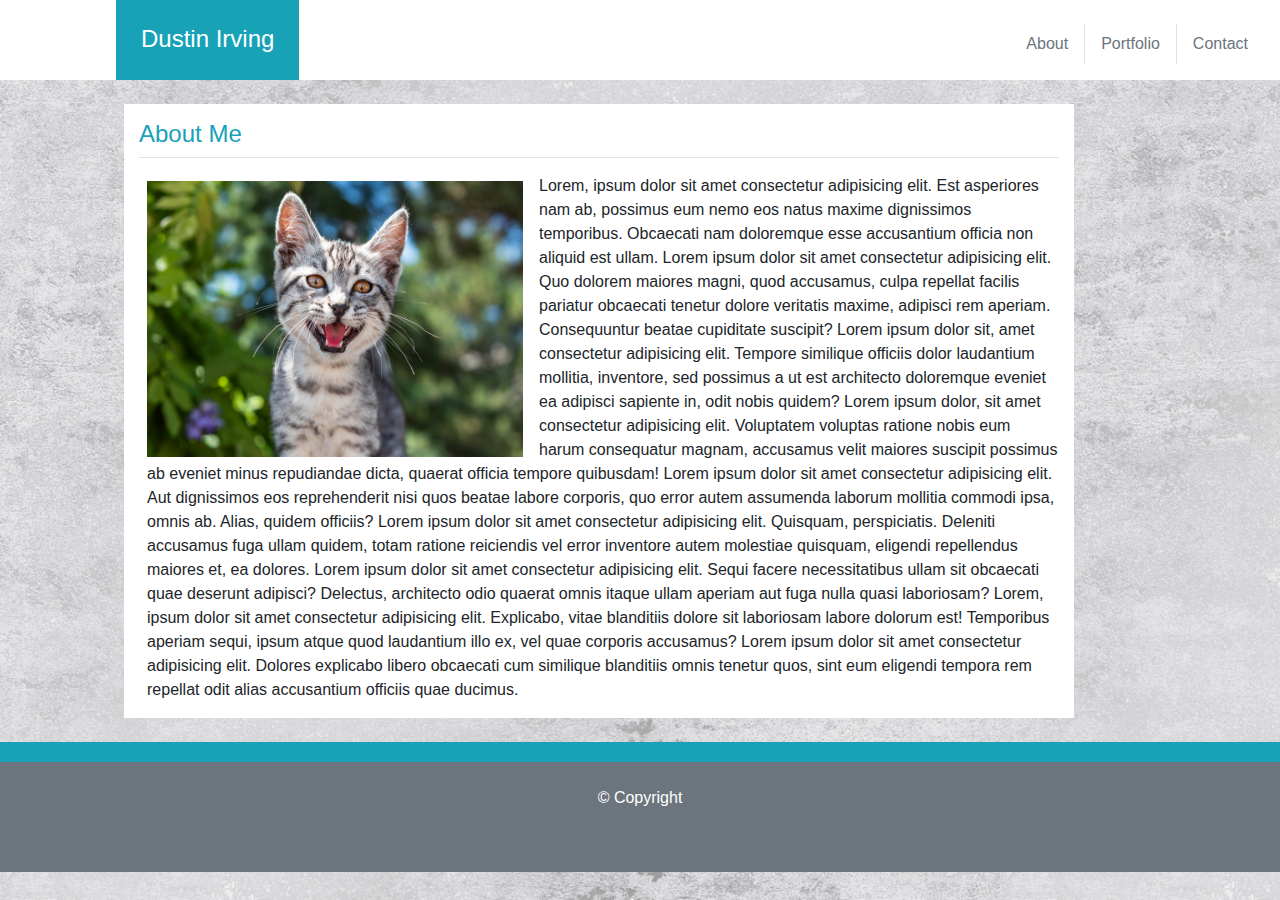
<file: index.html>
<!DOCTYPE html>
<html lang="en">

<head>
    <meta charset="UTF-8">
    <meta name="viewport" content="width=device-width, initial-scale=1.0">
    <meta http-equiv="X-UA-Compatible" content="ie=edge">
    <title>About</title>
    <!-- Bootstrap link -->
    <link rel="stylesheet" href="https://stackpath.bootstrapcdn.com/bootstrap/4.4.1/css/bootstrap.min.css" integrity="sha384-Vkoo8x4CGsO3+Hhxv8T/Q5PaXtkKtu6ug5TOeNV6gBiFeWPGFN9MuhOf23Q9Ifjh" crossorigin="anonymous">
    <!-- CSS style page -->
    <link rel="stylesheet" href="style.css">
</head>

<!-- Body, Background set to an image -->

<body style="background-image: url(gr-bg.jpeg);">

    <!-- Navigation Bar -->
    <!-- ID for CSS styling. Classes for Bootstrap -->

    <nav id="entire-navbar" class="navbar bg-white">

        <!-- This is my name header -->

        <span id="name-header" class="h4 text-white bg-info h-100">Dustin Irving</span>

        <!-- These are the navigation links to the the other pages contained in an unordered list -->

        <ul id="tab-bar" class="nav justify-content-center">
            <li class="nav-item">
                <a class="nav-link text-secondary border-right" href="index.html">About</a>
            </li>
            <li class="nav-item">
                <a class="nav-link text-secondary border-right" href="portfolio.html">Portfolio</a>
            </li>
            <li class="nav-item">
                <a class="nav-link text-secondary" href="contact.html">Contact</a>
            </li>
        </ul>

    </nav>

    <!-- This is the main container for the body -->
    <div class="container m-4">
        <!-- Added a row to use Bootstrap's grid system -->
        <div class="row">
            <!-- Added a column and set a value for size of the content -->
            <!-- Also added an id to make changes in css and to be able to directly target the content box -->
            <div id="content-box" class="col-10 bg-white">
                <!-- This is the header of the page -->
                <div class="h4 text-info pt-3">
                    About Me
                </div>
                <!-- Added a section containing an image and a paragraph -->
                <div class="div">
                    <!-- This is an image with set properties -->
                    <img height="300" width="400" src="cat.jpg" alt="cat" class="float-left pl-2 pt-4 pr-3">
                    <!-- This is a paragraph about the image -->
                    <p class="border-top pt-3 pl-2 mt-2">Lorem, ipsum dolor sit amet consectetur adipisicing elit. Est asperiores nam ab, possimus eum nemo eos natus maxime dignissimos temporibus. Obcaecati nam doloremque esse accusantium officia non aliquid est ullam. Lorem ipsum dolor
                        sit amet consectetur adipisicing elit. Quo dolorem maiores magni, quod accusamus, culpa repellat facilis pariatur obcaecati tenetur dolore veritatis maxime, adipisci rem aperiam. Consequuntur beatae cupiditate suscipit? Lorem ipsum
                        dolor sit, amet consectetur adipisicing elit. Tempore similique officiis dolor laudantium mollitia, inventore, sed possimus a ut est architecto doloremque eveniet ea adipisci sapiente in, odit nobis quidem? Lorem ipsum dolor, sit
                        amet consectetur adipisicing elit. Voluptatem voluptas ratione nobis eum harum consequatur magnam, accusamus velit maiores suscipit possimus ab eveniet minus repudiandae dicta, quaerat officia tempore quibusdam! Lorem ipsum dolor
                        sit amet consectetur adipisicing elit. Aut dignissimos eos reprehenderit nisi quos beatae labore corporis, quo error autem assumenda laborum mollitia commodi ipsa, omnis ab. Alias, quidem officiis? Lorem ipsum dolor sit amet consectetur
                        adipisicing elit. Quisquam, perspiciatis. Deleniti accusamus fuga ullam quidem, totam ratione reiciendis vel error inventore autem molestiae quisquam, eligendi repellendus maiores et, ea dolores. Lorem ipsum dolor sit amet consectetur
                        adipisicing elit. Sequi facere necessitatibus ullam sit obcaecati quae deserunt adipisci? Delectus, architecto odio quaerat omnis itaque ullam aperiam aut fuga nulla quasi laboriosam? Lorem, ipsum dolor sit amet consectetur adipisicing
                        elit. Explicabo, vitae blanditiis dolore sit laboriosam labore dolorum est! Temporibus aperiam sequi, ipsum atque quod laudantium illo ex, vel quae corporis accusamus? Lorem ipsum dolor sit amet consectetur adipisicing elit. Dolores
                        explicabo libero obcaecati cum similique blanditiis omnis tenetur quos, sint eum eligendi tempora rem repellat odit alias accusantium officiis quae ducimus.</p>
                </div>
            </div>
        </div>
    </div>

    <!-- This is the footer saying copyright -->
    <footer>
        <!-- This is one box in blue -->
        <div id="footer-bluebox" class="bg-info">
        </div>
        <!-- This is another box that is grey -->
        <div id="footer-greybox" class="text-center bg-secondary text-white p-4">
            <p>&copy; Copyright</p>
        </div>
    </footer>
</body>

</html>
</file>
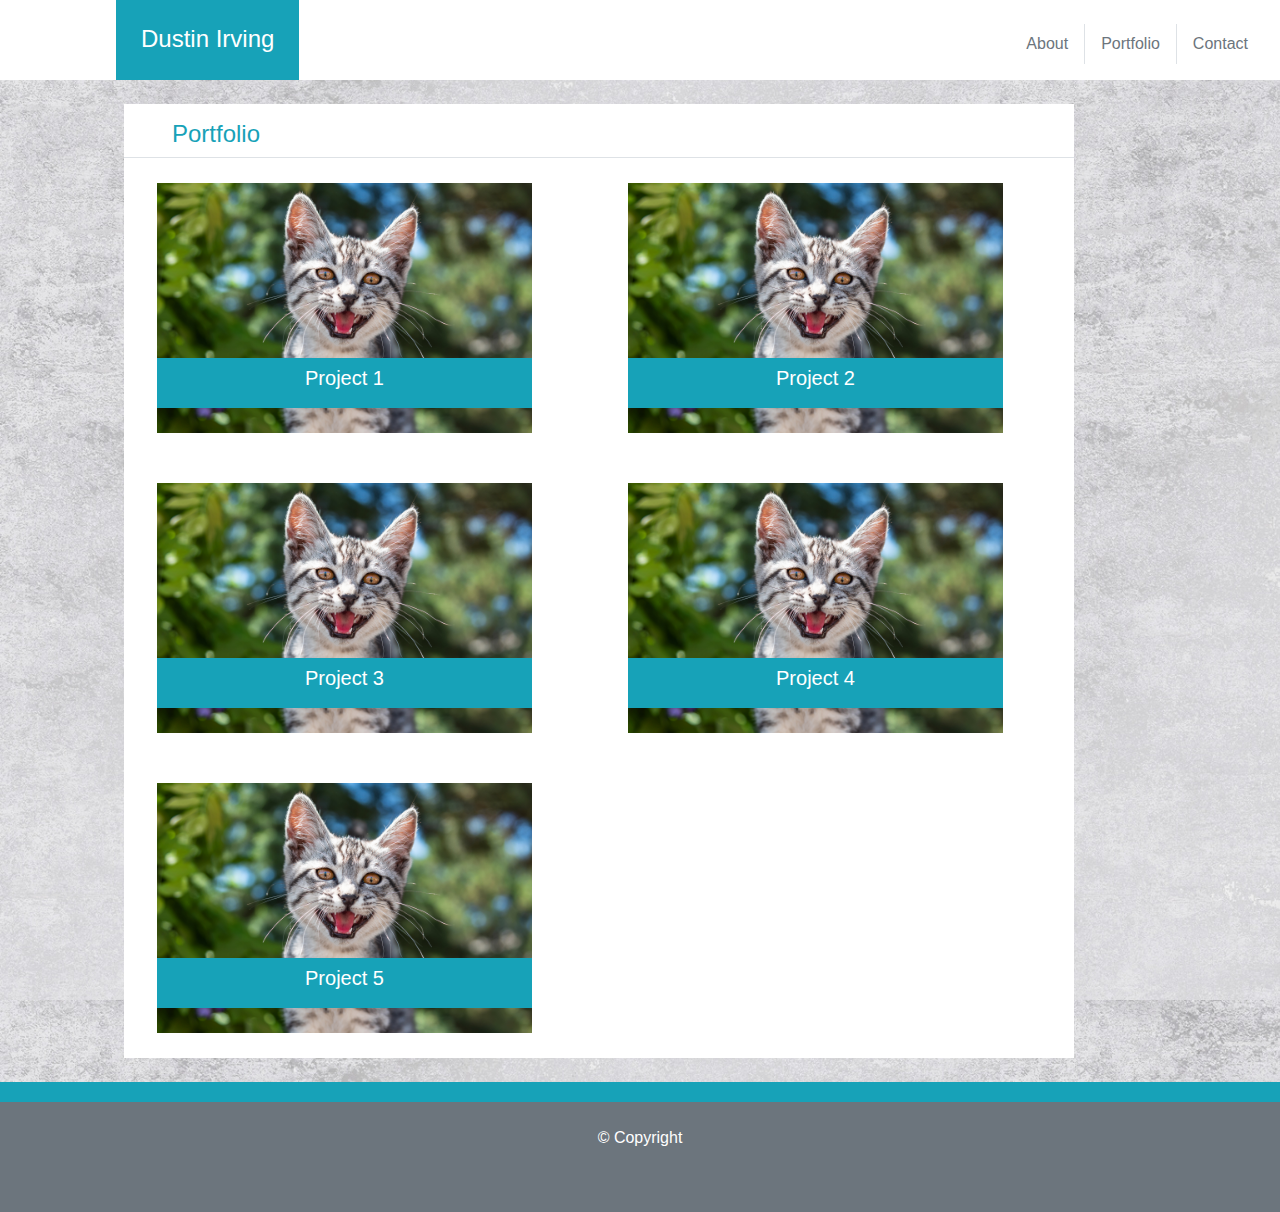
<file: portfolio.html>
<!DOCTYPE html>
<html lang="en">

<head>
    <meta charset="UTF-8">
    <meta name="viewport" content="width=device-width, initial-scale=1.0">
    <meta http-equiv="X-UA-Compatible" content="ie=edge">
    <title>Portfolio</title>
    <!-- Bootstrap link -->
    <link rel="stylesheet" href="https://stackpath.bootstrapcdn.com/bootstrap/4.4.1/css/bootstrap.min.css" integrity="sha384-Vkoo8x4CGsO3+Hhxv8T/Q5PaXtkKtu6ug5TOeNV6gBiFeWPGFN9MuhOf23Q9Ifjh" crossorigin="anonymous">
    <!-- CSS style page -->
    <link rel="stylesheet" href="style.css">
</head>

<!-- Body, Background set to an image -->

<body style="background-image: url(gr-bg.jpeg);">

    <!-- Navigation Bar -->
    <!-- ID for CSS styling. Classes for Bootstrap -->

    <nav id="entire-navbar" class="navbar bg-white">

        <!-- This is my name header -->

        <span id="name-header" class="h4 text-white bg-info h-100">Dustin Irving</span>

        <!-- These are the navigation links to the the other pages contained in an unordered list -->

        <ul id="tab-bar" class="nav justify-content-center">
            <li class="nav-item">
                <a class="nav-link text-secondary border-right" href="index.html">About</a>
            </li>
            <li class="nav-item">
                <a class="nav-link text-secondary border-right" href="portfolio.html">Portfolio</a>
            </li>
            <li class="nav-item">
                <a class="nav-link text-secondary" href="contact.html">Contact</a>
            </li>
        </ul>

    </nav>
    <!-- This is the main container that consists of the header and different pictures of projects -->
    <div class="container m-4">
        <!-- There is one row with one columm. Within this column are multiple rows and columns-->
        <div class="row">
            <div id="content-box" class="col-11 col-xs-12 col-md-11 col-lg-10 col-xl-10 bg-white">
                <div class="row">
                    <!-- This column contains the header -->
                    <div class="text-info col pt-3 pl-5">
                        <h4>Portfolio</h4>
                    </div>
                </div>
                <div class="row border-top pl-2">
                    <!-- These are columns that contain  5 pictures with text on top. 2 Pictures are in each row. -->
                    <div id="project" class="col text-info">
                        <img height="250" width="375" src="cat.jpg" alt="cat">
                        <div class="text-block bg-info pt-2">
                            <h5>
                                Project 1
                            </h5>
                        </div>
                    </div>
                    <div id="project" class="col text-info">
                        <img height="250" width="375" src="cat.jpg" alt="cat">
                        <div class="text-block bg-info pt-2">
                            <h5>
                                Project 2
                            </h5>
                        </div>
                    </div>
                </div>
                <div class="row pl-2">
                    <div id="project" class="col text-info">
                        <img height="250" width="375" src="cat.jpg" alt="cat">
                        <div class="text-block bg-info pt-2">
                            <h5>
                                Project 3
                            </h5>
                        </div>
                    </div>
                    <div id="project" class="col text-info">
                        <img height="250" width="375" src="cat.jpg" alt="cat">
                        <div class="text-block bg-info pt-2">
                            <h5>
                                Project 4
                            </h5>
                        </div>
                    </div>
                </div>
                <div class="row pl-2">
                    <div id="project" class="col text-info">
                        <img height="250" width="375" src="cat.jpg" alt="cat">
                        <div class="text-block bg-info pt-2">
                            <h5>
                                Project 5
                            </h5>
                        </div>
                    </div>
                </div>


            </div>
        </div>
    </div>
    <!-- This is the footer saying copyright -->
    <footer>
        <!-- This is one box in blue -->
        <div id="footer-bluebox" class="bg-info">
        </div>
        <!-- This is another box that is grey -->
        <div id="footer-greybox" class="text-center bg-secondary text-white p-4">
            <p>&copy; Copyright</p>
        </div>
    </footer>

</body>

</html>
</file>
<file: style.css>
/* This is a media query designed to change the format of the navigation bar. When the screen shrinks the tabs are displayed below
the main header */
    
    @media screen and (max-width: 768px) {
        #entire-navbar {
            text-align: center;
            padding: 0px;
            margin-bottom: 80px;
        }
        #tab-bar {
            background-color: white;
            width: 100%;
            text-align: center;
            height: 60px;
            padding: 10px;
        }
        #name-header {
            width: 100%;
            margin-bottom: 0px;
        }
    }
    /* These two media queries are used to add a margin to the header in the navigation bar that aligns with the content on the page */
    
    @media screen and (min-width: 768px) {
        #content-box {
            margin-left: 10px;
        }
        #name-header {
            margin-left: 10px;
        }
    }
    
    @media screen and (min-width: 960px) {
        #content-box {
            margin-left: 100px;
        }
        #name-header {
            margin-left: 100px;
        }
    }
    /* These properties are applies to all pages */
    /* This is change the  size and padding of the navigation bar */
    
    #entire-navbar {
        height: 80px;
        padding-top: 0px;
        padding-bottom: 0px;
    }
    
    #name-header {
        padding: 25px;
    }
    /* These two styling change the heights of the footer boxes */
    
    #footer-bluebox {
        height: 20px;
    }
    
    #footer-greybox {
        height: 110px;
    }
    /* These properties are only used for the portfolio page */
    /* These allow for text to overlap images in the portfolio page */
    
    .container2 {
        position: relative;
    }
    
    .text-block {
        position: absolute;
        text-align: center;
        color: white;
        width: 375px;
        height: 50px;
        bottom: 50px;
    }
    
    #project {
        padding: 25px;
    }
</file>
